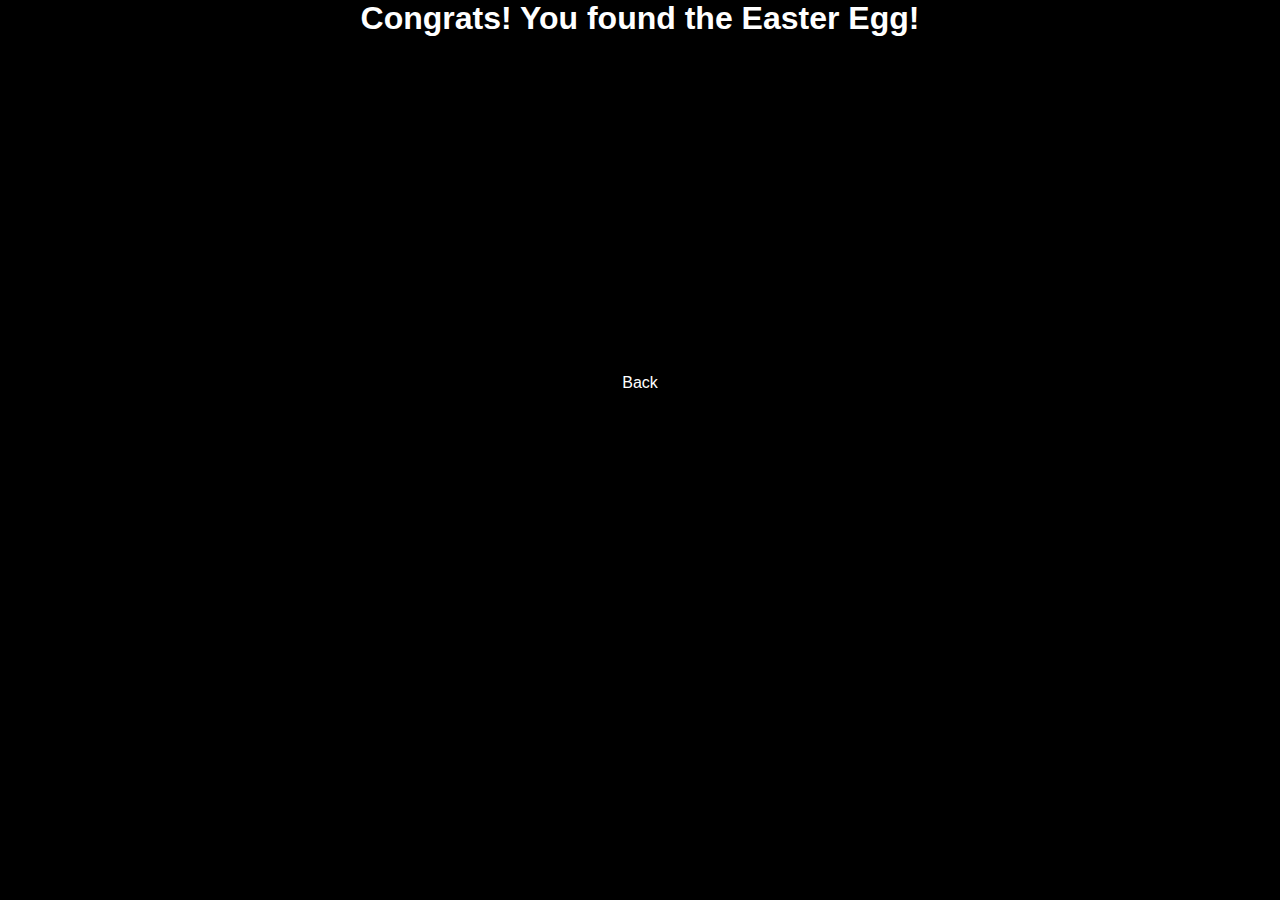
<file: templates/easter.html>
<html>
  <head>
    <meta charset="utf-8">
    <meta name="viewport" content="width=device-width,initial-scale=1.0">
    <title>Easter Egg!</title>
    <style>
      body {
        background:black;
        color: white;
        font-family: sans-serif;
        text-align: center;
        margin: 0 auto;
      }
      .back {
        font-size: 16px;
        font-weight: italics;
        border: none;
        background:black;
        color: white;
        text-align:center;
        margin: 0 auto;
      }
    </style>
  </head>
  <body>
    <h1>Congrats! You found the Easter Egg!</h1>
    <iframe width="560" height="315" src="https://www.youtube.com/embed/QseJhfDjd1s" frameborder="0" allow="accelerometer; autoplay; encrypted-media; gyroscope; picture-in-picture" allowfullscreen></iframe>
    <form action="https://hwhelper--alex12703.repl.co/">
      <button class="back">Back</button>
    </form>
  </body>
<html>
</file>
